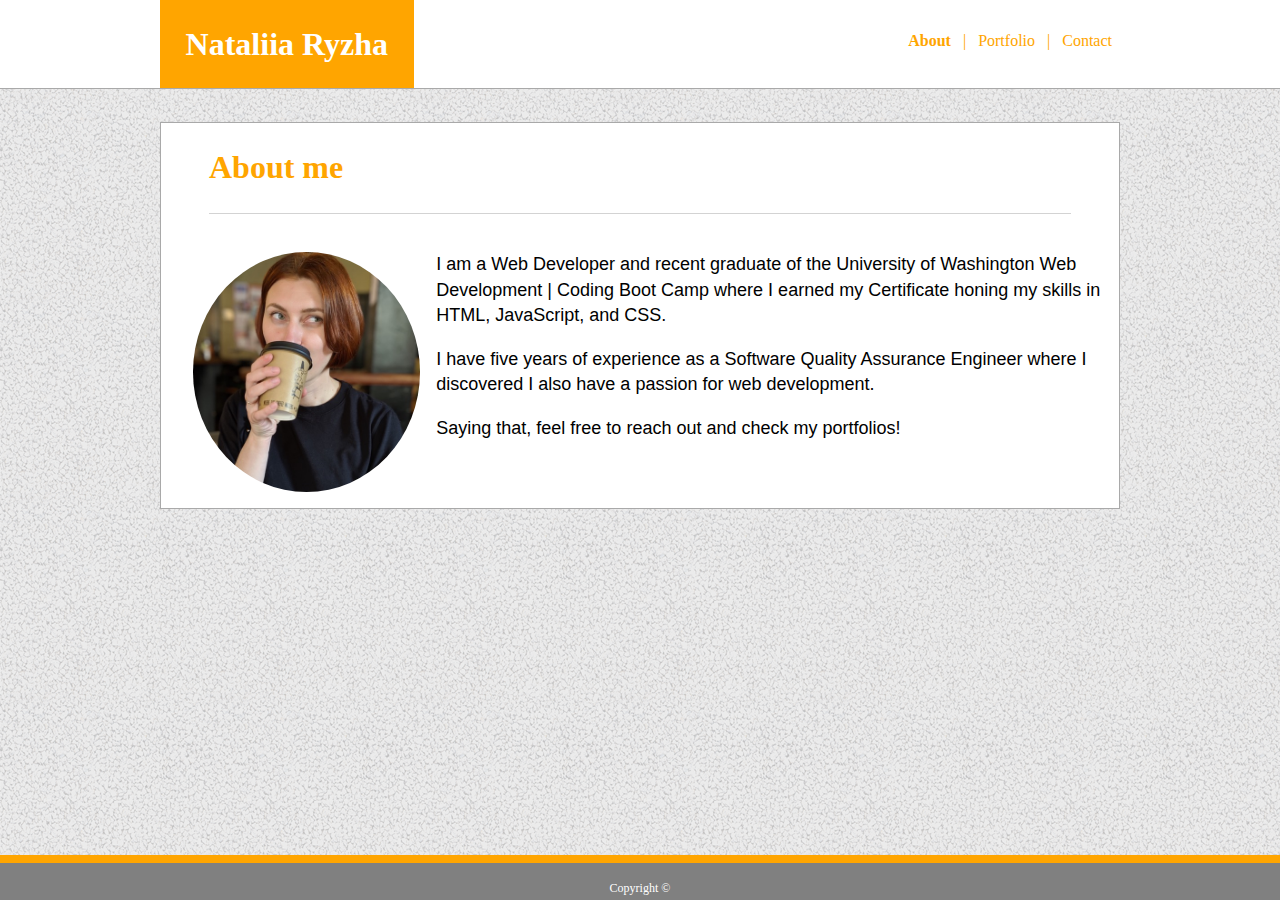
<file: index.html>
<!DOCTYPE html>
<html lang="en">
    <head>
        <title> Welcome to my web site </title>
        <link rel = "stylesheet" type = "text/css" href="assets/css/style.css">
        <meta name="viewport" content="width=device-width, user-scalable=no" />
    </head>
    <body>
        <header>
            <div class="header-navigation">
                <span class="left-part"> Nataliia Ryzha</span>
                <nav class="right-part">
                    <span> <a class ="nav-link active-link" href="index.html">About</a> </span> |
                    <span> <a class ="nav-link" href="portfolio.html">Portfolio</a> </span>|
                    <span> <a class ="nav-link" href="contact.html">Contact</a></span>
                </nav>
                <div class="clear"></div>
            </div>
        </header>
        <div class="body">
            <section class = "content-section">
                <h1 id="header-on-page">  About me</h1>
                <img id="my-image" src="assets/images/photo.jpg" alt="my-profile-photo"/>
                <div class="text-about-me">
                        
                    <p> I am a Web Developer and recent graduate of the University of Washington Web Development | Coding Boot Camp where I earned my Certificate honing my skills in HTML, JavaScript, and CSS. </p>
                    <p> I have five years of experience as a Software Quality Assurance Engineer where I discovered I also have a passion for web development. </p>
                    <p> Saying that, feel free to reach out and check my portfolios!</p>  
               </div>
               <div class="clear"></div>
            </section>
        </div>
        <div class ="footer">
            <footer>
             Copyright &#169;
            </footer>
        </div>
    </body>
</html>
</file>
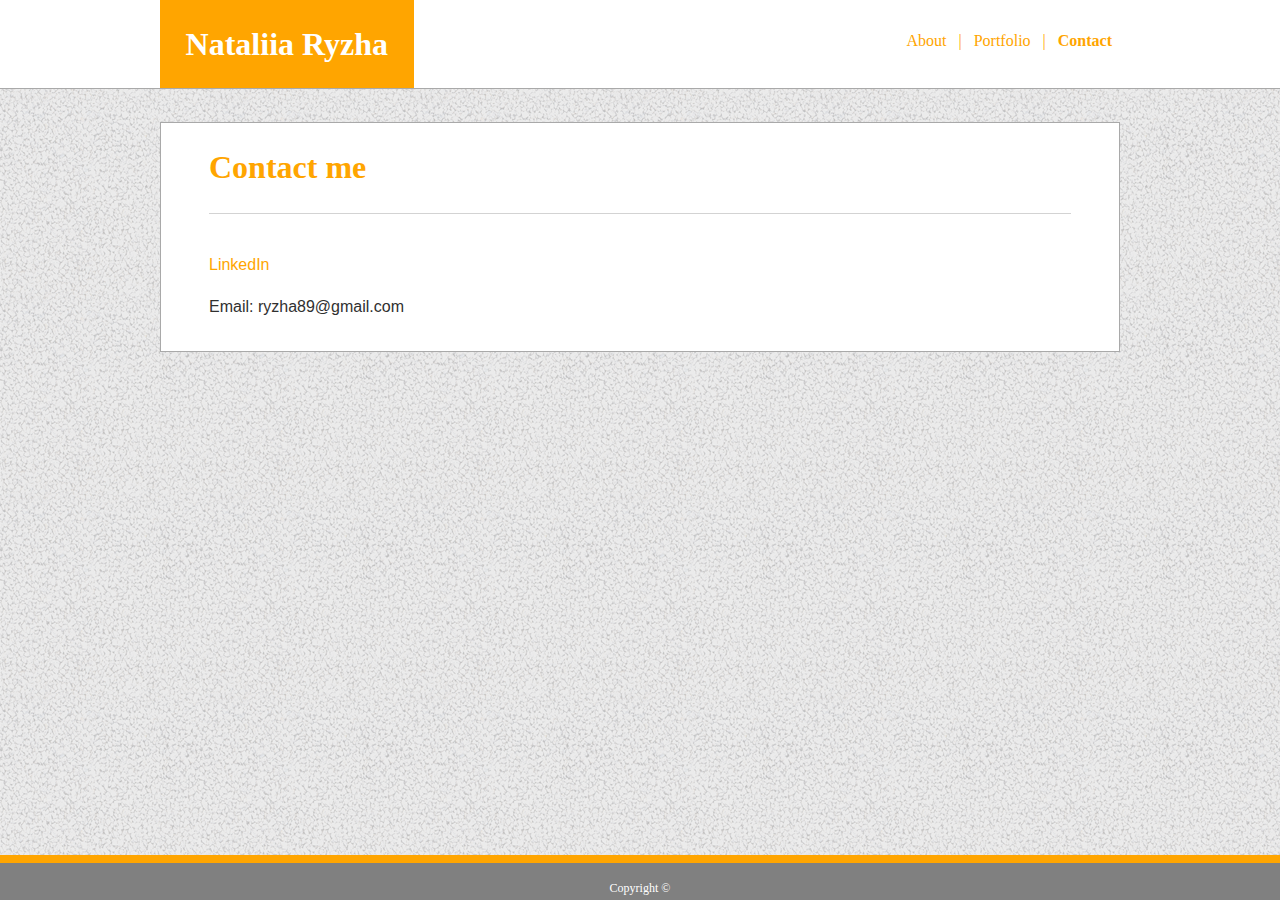
<file: contact.html>
<!DOCTYPE html>
<html lang="en">
    <head>
        <title> Contact me</title>
        <link rel = "stylesheet" type = "text/css" href="assets/css/style.css">
        <meta name="viewport" content="width=device-width, user-scalable=no" />
    </head>
    <body>
        <header>
            <div class="header-navigation">
                <span class="left-part"> Nataliia Ryzha</span>
                <nav class="right-part">
                        <span> <a class ="nav-link" href="index.html">About</a> </span> |
                        <span> <a class ="nav-link" href="portfolio.html">Portfolio</a> </span>|
                        <span> <a class ="nav-link active-link" href="contact.html">Contact</a></span>
                 </nav>
                 <div class="clear"></div>
            </div>
        </header>
        <div class="body">
            <section class = "content-section">
                <h1 id="header-on-page"> Contact me </h1>
                <div class = "contact-form" >
                <p> <a href="https://www.linkedin.com/in/nataliiaryzha/" class="nav-link"> LinkedIn</a> </p>
                <p>Email: ryzha89@gmail.com </p>
                </div>
            </section>
        </div>
        <div class ="footer">
            <footer>
             Copyright &#169;
            </footer>
        </div>
    </body>
</html>
</file>
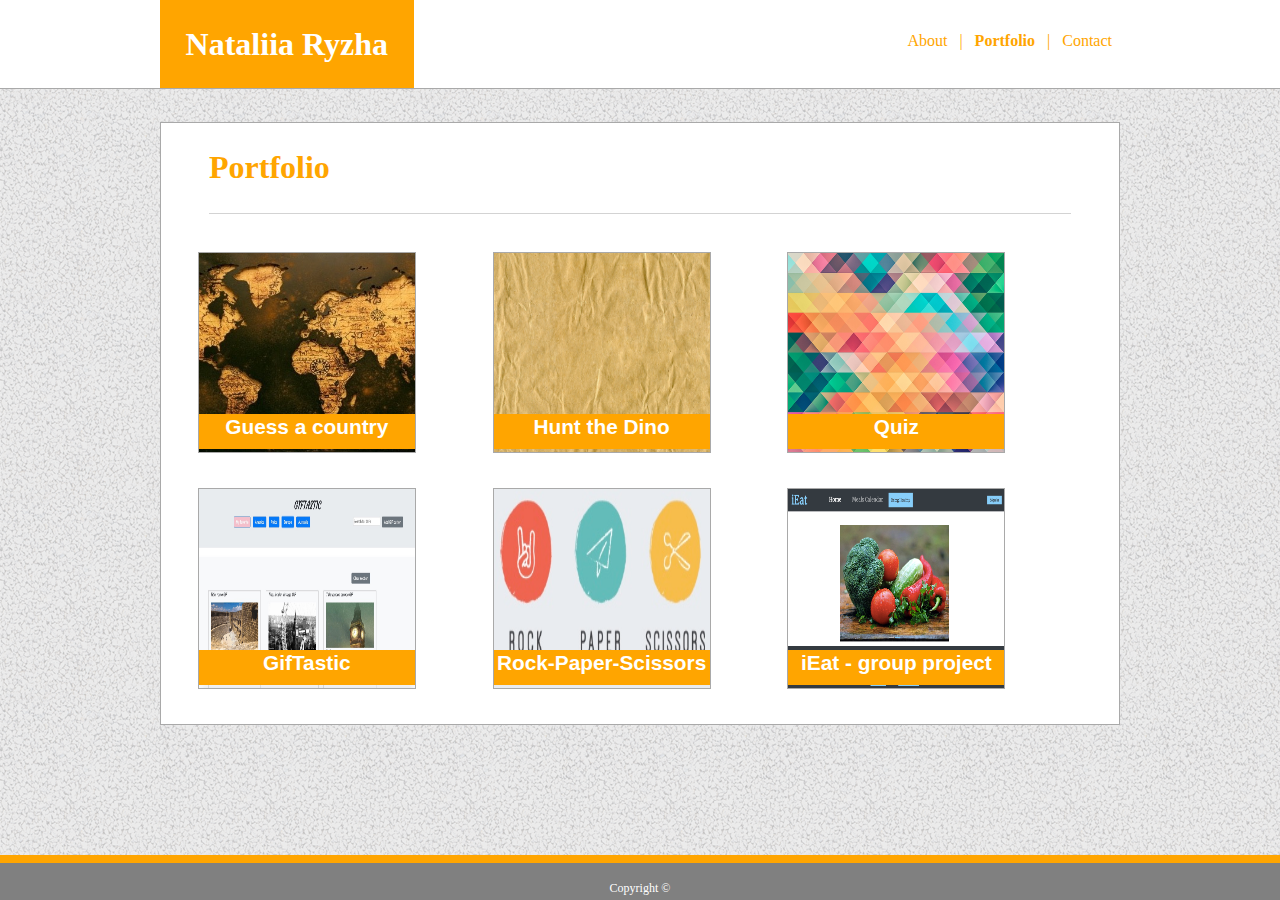
<file: portfolio.html>
<!DOCTYPE html>
<html lang="en">
    <head>
        <title> Contact me</title>
        <link rel = "stylesheet" type = "text/css" href="assets/css/style.css">
        <meta name="viewport" content="width=device-width, user-scalable=no" />
    </head>
    <body>
        <header>
            <div class="header-navigation">
                <span class="left-part"> Nataliia Ryzha</span>
                <nav class="right-part">
                        <span> <a class ="nav-link" href="index.html">About</a> </span> |
                        <span> <a class ="nav-link active-link" href="portfolio.html">Portfolio</a> </span>|
                        <span> <a class ="nav-link" href="contact.html">Contact</a></span>
                </nav>
                <div class="clear"></div>
            </div>
        </header>
        <div class="body">
            <section class = "content-section">
                <h1 id="header-on-page"> Portfolio</h1>
                <div id="portfolio-content">
                    <div class="box-portfolio">
                        <img class="image-portfolio" src="assets/images/image1.jpg" alt="portfolio-image1"/>
                        <div class="box-portfolio-name">
                            <a class ="portfolio-link" href="https://nataliiar.github.io/Word-Guess-Game/"> Guess a country </a>
                        </div>           
                    </div>
                    <div class="box-portfolio">
                        <img class="image-portfolio" src="assets/images/image2.jpg" alt="portfolio-image2"/>
                        <div class="box-portfolio-name">
                            <a class ="portfolio-link" href="https://nataliiar.github.io/Dino-Hunt/"> Hunt the Dino </a>
                        </div>           
                    </div>
                    <div class="box-portfolio">
                        <img class="image-portfolio" src="assets/images/quiz.jpg" alt="quiz"/>
                        <div class="box-portfolio-name">
                            <a class ="portfolio-link" href="https://nataliiar.github.io/Trivia/"> Quiz </a>
                        </div>
                    </div> 
                    <div class="box-portfolio">
                        <img class="image-portfolio" src="assets/images/gifTastic.jpg" alt="portfolio-image4"/>
                        <div class="box-portfolio-name">
                            <a class ="portfolio-link" href="https://nataliiar.github.io/GifTastic/"> GifTastic </a>
                        </div>         
                    </div>
                    <div class="box-portfolio">
                        <img class="image-portfolio" src="assets/images/rock-paper-scissors.jpg" alt="portfolio-image5"/>
                        <div class="box-portfolio-name">
                           <a class ="portfolio-link" href="https://nataliiar.github.io/Rock-Paper-Scissors/"> Rock-Paper-Scissors </a>
                        </div>
                    </div>
                    <div class="box-portfolio">
                        <img class="image-portfolio" src="assets/images/iEat.png" alt="portfolio-image6"/>
                        <div class="box-portfolio-name">
                           <a class ="portfolio-link" href="https://mlomelisa.github.io/project/Landing/landing.html"> iEat - group project </a>
                        </div>
                    </div>
                </div>
                <div class="clear"></div>
            </section>
        </div>
        <div class ="footer">
            <footer>
             Copyright &#169;
            </footer>
        </div>
    </body>
</html>
</file>
<file: assets/css/style.css>
*{
    margin:0;
    padding: 0;
}
body{
    background-image: url("../images/gravel.png");
    overflow:none;
}

header {
    border-bottom-style: solid;
    border-bottom-width: 1px;
    border-bottom-color: darkgrey;
    background-color:white;
    font-family: 'Georgia', Times, 'Times New Roman', serif;
    position: fixed;
    width: 100%;
    z-index: 1;

}
span{
    padding-right:0.5em;
    padding-left:0.5em;
}

span.left-part{

    background-color: orange;
    color:white;
    padding: 0.8em;
    float: left;
    font-size: 32px;
    font-family: 'Georgia', Times, 'Times New Roman', serif;
    font-weight: bold;
}

.header-navigation{
    max-width: 960px;
    margin: auto;

}

.right-part{
    font-size: 1em;
    color: orange; 
    float: right;
    padding: 2em 0em 2em 0em;
 
}


.clear{
    clear:both;
    margin:0;
    padding:0;
}

.body{
    display: block;
    padding-top:2em;
    margin:auto;
    width: 960px;
    overflow: none;
    position: relative;
    top: 90px;
    font-family:'Arial', 'Helvetica Neue', Helvetica, sans-serif;
    
}

section{
    line-height: 1.6em;
}

.content-section{
    max-width: 960px;
    background-color:white;
    border-color: darkgray;
    border-width: 1px;
    border-style: solid;
    overflow: none;
    margin-bottom: 3em;
}

#header-on-page{
    color:orange;
    padding-top: 1em;
    padding-bottom:1em;
    border-bottom-color: lightgrey;
    border-bottom-style: solid;
    border-bottom-width: 1.5px;
    margin-left:1.5em;
    margin-right:1.5em;
    margin-bottom: 1.2em;
    font-family: 'Georgia', Times, 'Times New Roman', serif;
}



img#my-image{
    margin-left:2em;
    margin-bottom: 1em;
    margin-right:1em;
    float:left;
    height: 15em;
    border-radius: 70%;
}
p {
    margin: 1em;
}

.text-about-me{
font-size:18px;

}

.footer{
    text-align: center;
    padding-top: 1.5em;
    margin-top:2em;
    color: white;
    background-color: grey;
    position: fixed;
    bottom:0;
    padding-bottom: 4px;
    width: 100%;
    border-top-color: orange;
    border-top-width: 8px;
    border-top-style: solid;
    font-size:12px;

}


a.nav-link{
    color: orange;
    text-decoration:none;
}
a:active.nav-link{
    color: orange;
    text-decoration: none;
}
a:visited.nav-link{
    color: orange;
    text-decoration: none;
}
a:hover.nav-link{
    color: silver;
    text-decoration:none;
}

.active-link{
    font-weight:bold;
}


#home-country{
    color:orange;
    font-size: 5px;
    font-family: 'Franklin Gothic Medium', 'Arial Narrow', Arial, sans-serif;
}


.contact-form{
    margin: 0em 2em 2em 2em;
    color:#303030;
    max-width:90%;
}
#submit-button{
    background-color: orange;
    padding: 0.5em 2em 0.5em 2em;
    color:white;
    font-size: 15px;
    
}

#submit-button:hover{
 background-color: silver;
  color: orange;
  
}

.input-field{
    margin-bottom: 2em;
    display: block;
    padding: 0.1em;
    border: orange 0.1em solid;

}

.input-field-size{
    height: 2em;
    width: 100%;

}

.input-textarea-size{
    height: 10em;
    width: 100%;

}
#portfolio-content{
    margin-left:2em;
    margin-right:2em;
}
.box-portfolio{
    float:left;
    width:216px;
    height:199px;
    border-color: darkgrey;
    border-style: solid;
    border-width:0.5px;
    position: relative;
    margin: 0em 4.5em 2.2em 0.3em;
   
}
.image-portfolio{
 
    width:100%;
    height:100%;
    margin: 0em 1em 2em 0em;
   
}

.box-portfolio-name{
    position: absolute;
    background-color: orange;
    bottom:3px;
    width:216px;
    height:35px;
    text-align: center;
    padding: top 4px;
    padding: bottom 4px;
    font-weight: bold;
    font-size:1.3em;

}
a.portfolio-link{
    color:white;
    text-decoration: none;
}

a:hover.portfolio-link{
    color:grey;
    text-decoration: none;
  
}

/* media */
@media screen and (max-width:640px){
    .header-container{
        position:static;
    }
    span.left-part{
        float: none;
        display: block;
        text-align: center;
        padding: 0.5em;
    }
    .right-part{
        float: none;
        display: block;
        text-align: center;
        padding:1.5em;
    }
    .body{
        width: 90%;
    }
    .box-portfolio{
        float: none;
        margin: 1em auto;
        padding: 0;

    }
    .image-portfolio{
 
        float: none;
        margin:0;
        padding: 0;
       
    }
    .box-portfolio-name{
        width:100%;
    }
    .content-section{
        margin-top: 3em;
    }
    .input-field-size{
        height: 2em;
        width: 90%;
    
    }
    
    .input-textarea-size{
        height: 5em;
        width: 90%;
    
    }
    img#my-image{
        float: none;
        display: block;
        margin: auto;
    }
}

@media screen and (min-width:641px) and (max-width:768px){

    .body{
        width: 90%;
    }
    .header-navigation{
        width: 90%;
    }
    .box-portfolio{
        margin: 1em 1em;

    }
    .box-portfolio-name{
        width:100%;
    }
    .input-field-size{
        height: 2em;
        width: 90%;
    
    }
    .input-textarea-size{
        height: 10em;
        width: 90%;
    
    }
    
}
@media screen and (min-width:769px) and (max-width:980px){

    .body{
        width: 90%;
    }
    .header-navigation{
        width: 90%;
        height: 35%;
    }

    .box-portfolio{
        margin: 1em 1em;

    }
    .box-portfolio-name{
        width:100%;
    }

    .input-field-size{
        height: 2em;
        width: 90%;
    
    }
    .input-textarea-size{
        height: 10em;
        width: 90%;
    
    }
    
}
</file>
